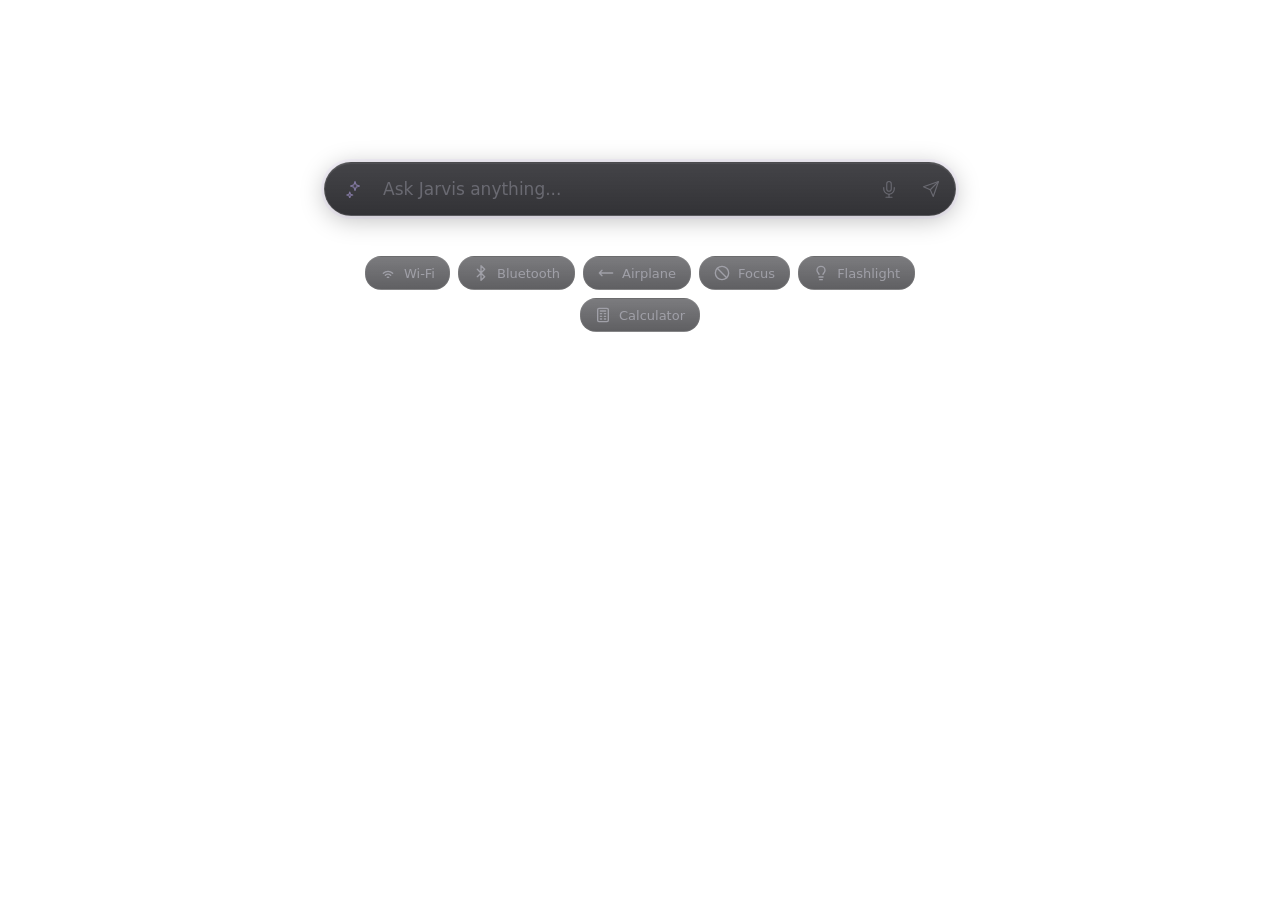
<file: Web/index.html>
<!DOCTYPE html>
<html lang="en">
<head>
  <meta charset="UTF-8">
  <meta name="viewport" content="width=device-width, initial-scale=1.0, maximum-scale=1.0, user-scalable=no">
  <title>Jarvis</title>
  <link rel="stylesheet" href="styles.css">
</head>
<body>
  <div id="jarvis-overlay">

    <!-- ═══ Centered Assistant UI ═══════════════════════════════ -->
    <div id="assistant-container">

      <!-- Input bar -->
      <div id="input-bar">
        <button id="btn-sparkle" class="bar-btn" title="Sparkle">
          <svg width="18" height="18" viewBox="0 0 24 24" fill="none" stroke="currentColor" stroke-width="1.5" stroke-linecap="round" stroke-linejoin="round">
            <path d="M12 2l1.5 4.5L18 8l-4.5 1.5L12 14l-1.5-4.5L6 8l4.5-1.5z"/>
            <path d="M5 16l1 3 3 1-3 1-1 3-1-3-3-1 3-1z"/>
          </svg>
        </button>
        <input id="chat-input" type="text" placeholder="Ask Jarvis anything..." autocomplete="off" />
        <button id="btn-mic" class="bar-btn" title="Voice input">
          <svg width="18" height="18" viewBox="0 0 24 24" fill="none" stroke="currentColor" stroke-width="1.5" stroke-linecap="round" stroke-linejoin="round">
            <path d="M12 2a3 3 0 0 0-3 3v7a3 3 0 0 0 6 0V5a3 3 0 0 0-3-3z"/>
            <path d="M19 10v2a7 7 0 0 1-14 0v-2"/>
            <line x1="12" y1="19" x2="12" y2="23"/>
            <line x1="8" y1="23" x2="16" y2="23"/>
          </svg>
        </button>
        <button id="btn-send" class="bar-btn" title="Send">
          <svg width="18" height="18" viewBox="0 0 24 24" fill="none" stroke="currentColor" stroke-width="1.5" stroke-linecap="round" stroke-linejoin="round">
            <line x1="22" y1="2" x2="11" y2="13"/>
            <polygon points="22 2 15 22 11 13 2 9 22 2"/>
          </svg>
        </button>
      </div>

      <!-- Conversation area -->
      <div id="conversation"></div>

      <!-- Quick toggles (shown when no conversation) -->
      <div id="quick-toggles">
        <button class="toggle-btn" data-action="wifi">
          <svg width="16" height="16" viewBox="0 0 24 24" fill="none" stroke="currentColor" stroke-width="2" stroke-linecap="round" stroke-linejoin="round">
            <path d="M5 12.5a10 10 0 0 1 14 0M8 15.5a6 6 0 0 1 8 0M11 18.5a2 2 0 0 1 2 0"/>
          </svg>
          <span>Wi-Fi</span>
        </button>
        <button class="toggle-btn" data-action="bluetooth">
          <svg width="16" height="16" viewBox="0 0 24 24" fill="none" stroke="currentColor" stroke-width="2" stroke-linecap="round" stroke-linejoin="round">
            <polyline points="6.5 6.5 17.5 17.5 12 23 12 1 17.5 6.5 6.5 17.5"/>
          </svg>
          <span>Bluetooth</span>
        </button>
        <button class="toggle-btn" data-action="airplane">
          <svg width="16" height="16" viewBox="0 0 24 24" fill="none" stroke="currentColor" stroke-width="2" stroke-linecap="round" stroke-linejoin="round">
            <path d="M2 12h20M2 12l4-4m-4 4l4 4"/>
          </svg>
          <span>Airplane</span>
        </button>
        <button class="toggle-btn" data-action="dnd">
          <svg width="16" height="16" viewBox="0 0 24 24" fill="none" stroke="currentColor" stroke-width="2" stroke-linecap="round" stroke-linejoin="round">
            <path d="M12 22c5.5 0 10-4.5 10-10S17.5 2 12 2 2 6.5 2 12s4.5 10 10 10z"/>
            <line x1="4.9" y1="4.9" x2="19.1" y2="19.1"/>
          </svg>
          <span>Focus</span>
        </button>
        <button class="toggle-btn" data-action="flashlight">
          <svg width="16" height="16" viewBox="0 0 24 24" fill="none" stroke="currentColor" stroke-width="2" stroke-linecap="round" stroke-linejoin="round">
            <path d="M15 14c.2-1 .7-1.7 1.5-2.5 1-.9 1.5-2.2 1.5-3.5A6 6 0 0 0 6 8c0 1.3.5 2.6 1.5 3.5.8.8 1.3 1.5 1.5 2.5"/>
            <path d="M9 18h6"/>
            <path d="M10 22h4"/>
          </svg>
          <span>Flashlight</span>
        </button>
        <button class="toggle-btn" data-action="calculator">
          <svg width="16" height="16" viewBox="0 0 24 24" fill="none" stroke="currentColor" stroke-width="2" stroke-linecap="round" stroke-linejoin="round">
            <rect x="4" y="2" width="16" height="20" rx="2"/>
            <path d="M8 6h8M8 10h2M14 10h2M8 14h2M14 14h2M8 18h2M14 18h2"/>
          </svg>
          <span>Calculator</span>
        </button>
      </div>
    </div>

    <!-- ═══ Close hint (bottom center) ════════════════════════════ -->
    <div id="close-hint">
      <span>Press <kbd>Esc</kbd> or click outside to close</span>
    </div>

  </div>

  <script src="app.js"></script>
</body>
</html>
</file>
<file: Web/styles.css>
/* ═══════════════════════════════════════════════════════════════
   Jarvis Overlay — Siri-style, transparent, centered
   Part of Windows. Not a replacement.
   ═══════════════════════════════════════════════════════════════ */

:root {
  --bg-deep:        #0E0E11;
  --bg:             #151518;
  --bg-mid:         #1C1C20;
  --bg-elevated:    #232328;
  --bg-elevated-2:  #2C2C33;
  --bg-surface:     #34343C;

  --text:           #F5F5F7;
  --text-secondary: #A0A0A8;
  --text-tertiary:  #6A6A72;

  --border:         rgba(255, 255, 255, 0.07);
  --border-strong:  rgba(255, 255, 255, 0.12);

  --ease:           cubic-bezier(0.22, 1, 0.36, 1);
  --ease-out:       cubic-bezier(0.16, 1, 0.3, 1);
  --ease-snap:      cubic-bezier(0.34, 1.56, 0.64, 1);
  --font:           -apple-system, BlinkMacSystemFont, 'SF Pro Display', 'Segoe UI', system-ui, sans-serif;
}

*, *::before, *::after { margin: 0; padding: 0; box-sizing: border-box; }

html, body {
  width: 100vw; height: 100vh;
  overflow: hidden;
  background: transparent;
  color: var(--text);
  font-family: var(--font);
  font-size: 14px;
  -webkit-font-smoothing: antialiased;
  -moz-osx-font-smoothing: grayscale;
}

/* ═══════════════════════════════════════════════════════════════
   OVERLAY CONTAINER
   ═══════════════════════════════════════════════════════════════ */

#jarvis-overlay {
  width: 100vw; height: 100vh;
  display: flex;
  flex-direction: column;
  align-items: center;
  justify-content: flex-start;
  padding-top: 18vh;
  position: relative;
}

/* ═══════════════════════════════════════════════════════════════
   ASSISTANT CONTAINER — centered, glassmorphic
   ═══════════════════════════════════════════════════════════════ */

#assistant-container {
  width: 100%;
  max-width: 680px;
  display: flex;
  flex-direction: column;
  align-items: center;
  gap: 16px;
  padding: 0 24px;
  animation: container-in 0.4s var(--ease-out) both;
}

@keyframes container-in {
  from { opacity: 0; transform: translateY(-20px); }
  to   { opacity: 1; transform: translateY(0); }
}

/* ── Input bar ──────────────────────────────────────────────── */

#input-bar {
  width: 100%;
  display: flex;
  align-items: center;
  gap: 6px;
  background: linear-gradient(180deg, rgba(35,35,40,0.85) 0%, rgba(28,28,32,0.9) 100%);
  border: 1px solid var(--border);
  border-radius: 28px;
  padding: 6px 6px 6px 12px;
  box-shadow:
    0 4px 24px rgba(0,0,0,0.25),
    0 0 0 1px rgba(255,255,255,0.03),
    inset 0 1px 0 rgba(255,255,255,0.04);
  backdrop-filter: blur(20px) saturate(1.3);
  -webkit-backdrop-filter: blur(20px) saturate(1.3);
  transition: box-shadow 0.25s var(--ease), border-color 0.25s var(--ease);
}

#input-bar:focus-within {
  border-color: var(--border-strong);
  box-shadow:
    0 0 0 3px rgba(160,120,255,0.06),
    0 4px 24px rgba(0,0,0,0.25),
    inset 0 1px 0 rgba(255,255,255,0.06);
}

#chat-input {
  flex: 1;
  background: transparent;
  border: none;
  padding: 10px 4px;
  color: var(--text);
  font-family: var(--font);
  font-size: 17px;
  font-weight: 400;
  outline: none;
  user-select: text;
  -webkit-user-select: text;
}
#chat-input::placeholder { color: var(--text-tertiary); }

.bar-btn {
  width: 36px; height: 36px;
  border-radius: 50%;
  border: none;
  background: transparent;
  color: var(--text-tertiary);
  cursor: pointer;
  display: flex; align-items: center; justify-content: center;
  flex-shrink: 0;
  transition: all 0.2s var(--ease);
}
.bar-btn:hover { background: rgba(255,255,255,0.06); color: var(--text-secondary); }
.bar-btn:active { transform: scale(0.92); }

#btn-sparkle { color: rgba(200,180,255,0.5); }
#btn-sparkle:hover { color: rgba(200,180,255,0.8); }

#btn-mic.voice-active {
  color: rgba(180,140,255,0.8);
  background: rgba(160,120,255,0.10);
}

/* ── Conversation area ────────────────────────────────────────── */

#conversation {
  width: 100%;
  display: flex;
  flex-direction: column;
  gap: 14px;
  max-height: 50vh;
  overflow-y: auto;
  padding: 0 4px;
}

.msg {
  animation: msg-in 0.35s var(--ease-out) both;
  font-size: 16px;
  line-height: 1.5;
  word-wrap: break-word;
}

@keyframes msg-in {
  from { opacity: 0; transform: translateY(10px); }
  to   { opacity: 1; transform: translateY(0); }
}

.msg.user {
  align-self: center;
  background: linear-gradient(180deg, var(--bg-elevated) 0%, var(--bg-mid) 100%);
  border: 1px solid var(--border);
  border-radius: 22px;
  padding: 12px 20px;
  color: var(--text);
  font-weight: 500;
  text-align: center;
  box-shadow: 0 2px 10px rgba(0,0,0,0.12);
  max-width: 90%;
}

.msg.jarvis {
  align-self: flex-start;
  color: var(--text);
  font-weight: 400;
  max-width: 95%;
  padding: 4px 0;
}

.typing-indicator {
  align-self: flex-start;
  padding: 8px 4px;
}
.typing-dots { display: flex; gap: 5px; }
.typing-dots span {
  width: 7px; height: 7px; border-radius: 50%;
  background: var(--text-tertiary);
  animation: typing-bounce 1.2s var(--ease) infinite;
}
.typing-dots span:nth-child(2) { animation-delay: 0.15s; }
.typing-dots span:nth-child(3) { animation-delay: 0.3s; }
@keyframes typing-bounce {
  0%, 60%, 100% { transform: translateY(0); opacity: 0.4; }
  30% { transform: translateY(-8px); opacity: 1; }
}

/* ── Quick toggles ──────────────────────────────────────────── */

#quick-toggles {
  display: flex;
  flex-wrap: wrap;
  justify-content: center;
  gap: 8px;
  padding: 8px 0;
  animation: toggles-in 0.5s var(--ease-out) 0.15s both;
}

@keyframes toggles-in {
  from { opacity: 0; transform: translateY(8px); }
  to   { opacity: 1; transform: translateY(0); }
}

.toggle-btn {
  display: flex;
  align-items: center;
  gap: 8px;
  padding: 8px 14px;
  border-radius: 16px;
  border: 1px solid var(--border);
  background: linear-gradient(180deg, rgba(35,35,40,0.6) 0%, rgba(28,28,32,0.7) 100%);
  color: var(--text-secondary);
  font-size: 13px;
  font-family: var(--font);
  cursor: pointer;
  transition: all 0.15s var(--ease);
  backdrop-filter: blur(12px);
  -webkit-backdrop-filter: blur(12px);
}
.toggle-btn:hover {
  background: linear-gradient(180deg, rgba(44,44,51,0.7) 0%, rgba(35,35,40,0.8) 100%);
  color: var(--text);
  border-color: var(--border-strong);
}
.toggle-btn:active { transform: scale(0.96); }
.toggle-btn svg { flex-shrink: 0; }

/* ═══════════════════════════════════════════════════════════════
   CLOSE HINT
   ═══════════════════════════════════════════════════════════════ */

#close-hint {
  position: absolute;
  bottom: 28px;
  left: 50%;
  transform: translateX(-50%);
  color: var(--text-tertiary);
  font-size: 12px;
  opacity: 0;
  animation: hint-fade 4s var(--ease) 1s both;
  pointer-events: none;
}

#close-hint kbd {
  background: var(--bg-elevated);
  border: 1px solid var(--border);
  border-radius: 4px;
  padding: 2px 6px;
  font-family: var(--font);
  font-size: 11px;
}

@keyframes hint-fade {
  0%   { opacity: 0; }
  20%  { opacity: 0.6; }
  80%  { opacity: 0.6; }
  100% { opacity: 0; }
}

/* ═══════════════════════════════════════════════════════════════
   SCROLLBAR
   ═══════════════════════════════════════════════════════════════ */

::-webkit-scrollbar { width: 4px; }
::-webkit-scrollbar-track { background: transparent; }
::-webkit-scrollbar-thumb { background: rgba(255,255,255,0.08); border-radius: 2px; }
::-webkit-scrollbar-thumb:hover { background: rgba(255,255,255,0.14); }
</file>
